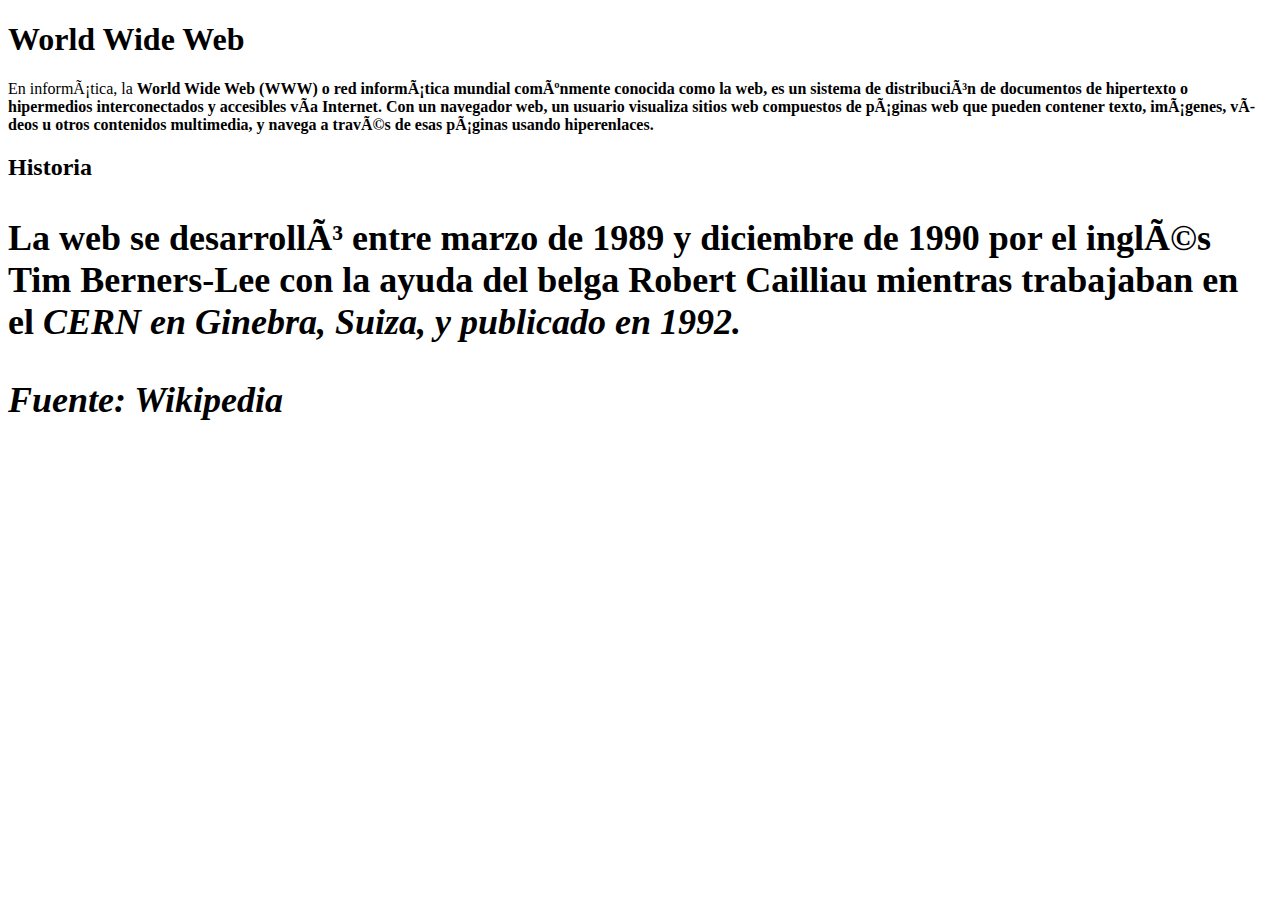
<file: errores.html>
<!DOCTYPE html>
<html lang=”en”> <!--Faltaban comillas en el valor del atributo-->
<head> <!-- Corregí identación -->
    <meta charset=”UTF-8”> <!--  -->
    <meta name="viewport" content="Ejercicio HTML - Corrige los errores">
    <meta name="viewport" content="width=device-width,initial-scale=1.0">
</head>
<title>World Wide Web</title>
<body>

<h1>World Wide Web</h1>

<p>
En informática, la <strong>World Wide Web<strong> (WWW) o red informática mundial comúnmente conocida como la web, es un sistema de distribución de documentos de hipertexto o hipermedios interconectados y accesibles vía Internet. Con un navegador web, un usuario visualiza sitios web compuestos de páginas web que pueden contener texto, imágenes, vídeos u otros contenidos multimedia, y navega a través de esas páginas usando hiperenlaces.

<h2>Historia<h2>

<p>
La web se desarrolló entre marzo de 1989 y diciembre de 1990 por el inglés Tim Berners-Lee con la ayuda del belga Robert Cailliau mientras trabajaban en el <em>CERN en Ginebra, Suiza, y publicado en 1992.
</p>

<p>Fuente: <em>Wikipedia</p></em>
</body>
</html>
</file>
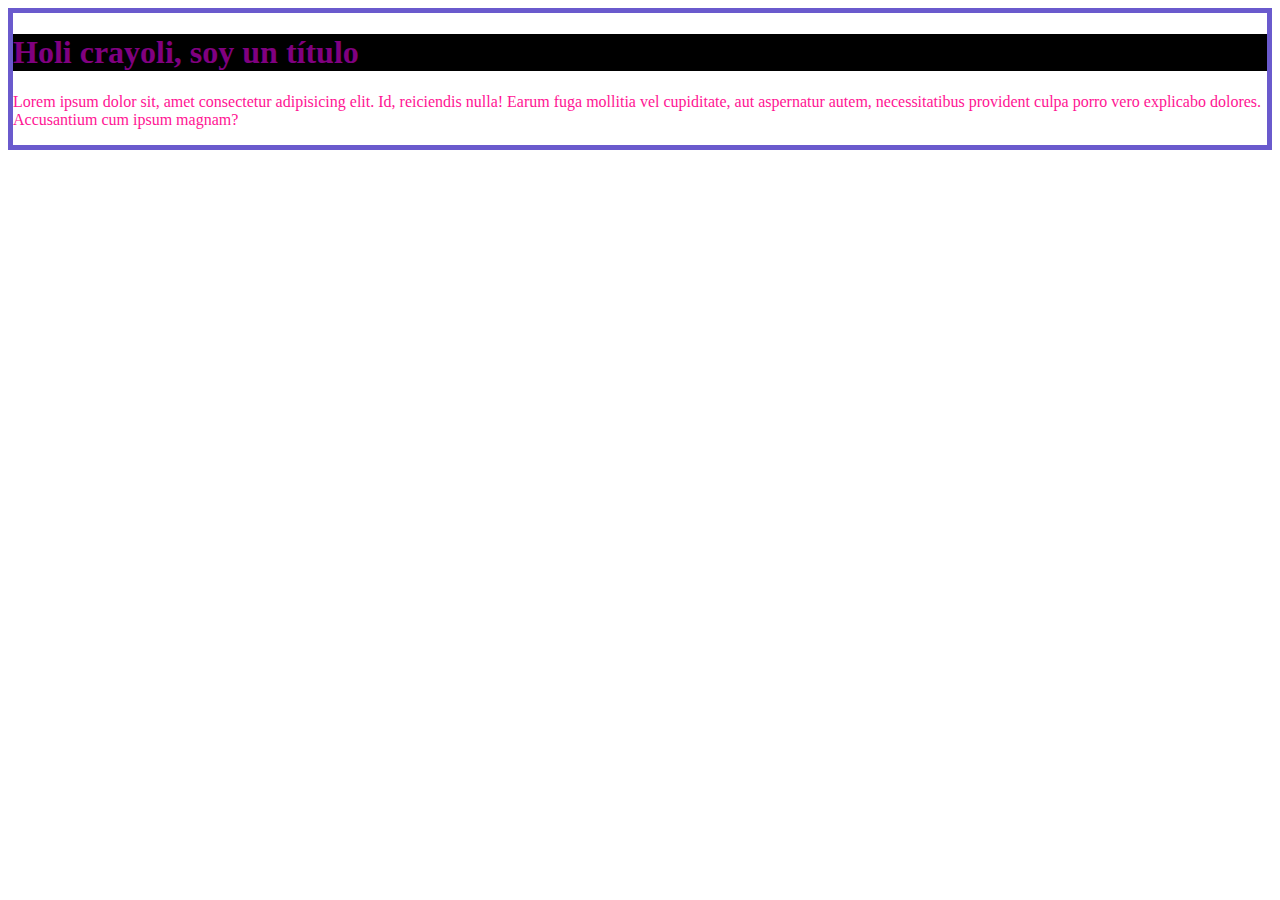
<file: especificidad.html>
<!DOCTYPE html>
<html lang="en">
<head>
    <meta charset="UTF-8">
    <meta name="viewport" content="width=device-width, initial-scale=1.0">
    <title>Cascada, especificidad y herencia</title>
    <link rel="stylesheet" href="./especificidad.css">
</head>
<body>
    
    <h1 class="title" id="title"> Holi crayoli, soy un título </h1>
    <p> 
        Lorem ipsum dolor sit, amet consectetur adipisicing elit. Id, reiciendis nulla! Earum fuga mollitia vel cupiditate,    aut aspernatur autem, necessitatibus provident culpa porro vero explicabo dolores. Accusantium cum ipsum magnam?

    </p>

</body>
</html>
</file>
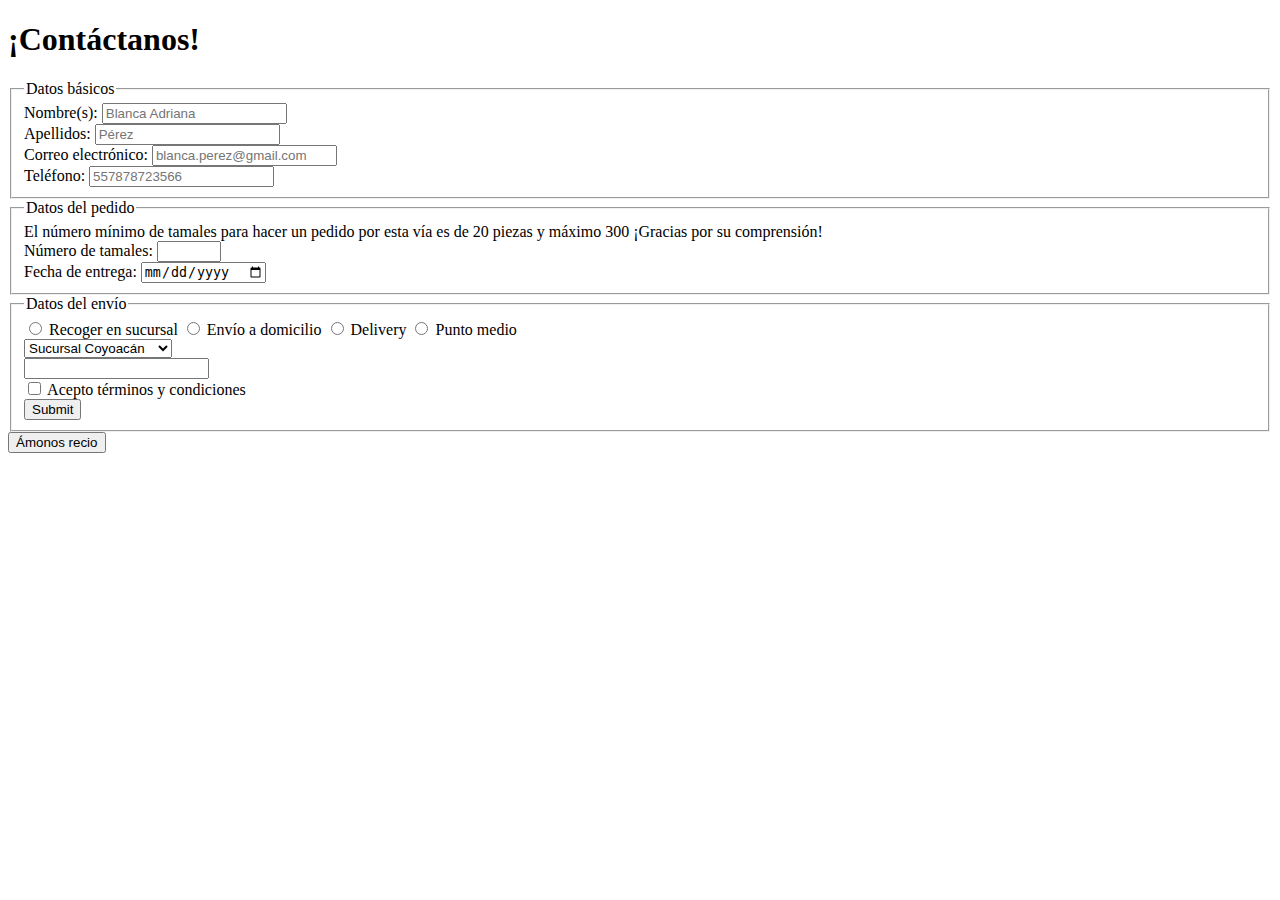
<file: formulario.html>
<!DOCTYPE html>
<html lang="es">
<head>
    <meta charset="UTF-8">
    <meta name="viewport" content="width=device-width, initial-scale=1.0">
    <title> Contacto </title>
</head>
<body>

    <header>
        <h1> ¡Contáctanos! </h1>
    </header>

    <main>

        <section>
            <form action="">
                <fieldset> <!-- Nos permite agrupar por campos -->
                    <legend> Datos básicos </legend>

                    Nombre(s): <input type="text" placeholder="Blanca Adriana" required><br>
                    Apellidos: <input type="text" placeholder="Pérez" required><br>
                    Correo electrónico: <input type="email" placeholder="blanca.perez@gmail.com"><br>
                    Teléfono: <input type="tel" name="" id="" placeholder="557878723566">

                </fieldset>
                <fieldset>
                    <legend> Datos del pedido </legend>
                    <span> El número mínimo de tamales para hacer un pedido por esta vía es de 20 piezas y máximo 300 ¡Gracias por su comprensión! </span><br>

                    Número de tamales: <input type="number" min="20" max="300" required><br>
                    Fecha de entrega: <input type="date">
                </fieldset>
                <fieldset>
                    <legend> Datos del envío </legend>
                    <!-- El valor del atributo for en label, debe ser igual al valor del atributo id del input correspondiente -->
                    <label for="recoger-en-sucursal">
                        <input id="recoger-en-sucursal" type="radio" name="tipo-de-envio"> Recoger en sucursal
                    </label>
                    
                <!-- El atributo name debe ser igual para todas las opciones del input de tipo radio para que solo se pueda seleccionar una opción y no todas -->
                <label for="envio-a-domicilio">
                    <input type="radio" name="tipo-de-envio"> Envío a domicilio
                </label>
                    
                <label for="delivery">
                    <input id="delivery" type="radio" name="tipo-de-envio"> Delivery
                </label>
                    
                    <input type="radio" name="tipo-de-envio"> Punto medio <br>

                <select name="sucursales">
                    <option value=""> Sucursal Coyoacán </option>
                    <option value=""> Sucursal Ermita </option>
                    <option value=""> Sucursal Insurgentes </option>
                    <option value=""> Sucursal Oriente </option>
                    <option value=""> Sucursal Centro </option>
                    <option value=""> Neza </option>
                    <option value=""> Ecatepec </option>
                    <option value=""> Coyoacán </option>
                    <option value=""> Ermita </option>
                    <option value=""> Insurgentes </option>
                    <option value=""> Oriente </option>
                    <option value=""> Centro </option>
                    <option value=""> Neza </option>
                    <option value=""> Ecatepec </option>
                    <option value=""> Coyoacán </option>
                    <option value=""> Ermita </option>
                    <option value=""> Insurgentes </option>
                    <option value=""> Oriente </option>
                    <option value=""> Centro </option>
                    <option value=""> Neza </option>
                    <option value=""> Ecatepec </option>
                    <option value=""> Coyoacán </option>
                    <option value=""> Ermita </option>
                    <option value=""> Insurgentes </option>
                    <option value=""> Oriente </option>
                    <option value=""> Centro </option>
                    <option value=""> Neza </option>
                    <option value=""> Ecatepec </option>
                </select>

                <br>

                <input list="sucursal">
                <datalist id="sucursal">
                    <option value="Xochimilco"> Xochimilco </option>
                    <option value=""></option>
                    <option value=""></option>
                    <option value=""></option>
                    <option value=""></option>
                </datalist>
                <br>
                <!-- Casilla de verifiación -->
                <input type="checkbox" required> Acepto términos y condiciones
                <br>
                <input type="submit">
                </fieldset>

                <button> Ámonos recio </button>

            </form>
        </section>

    </main>



    
</body>
</html>
</file>
<file: especificidad.css>
/* Selector universal 
*{
    background-color: aquamarine;
} 
*/

/* ¿Cómo se controla el orden en CSS
1. Importancia
2. Especificidad
3. Orden de las fuentes: hojas de estilo externa, estilos en línea y embebido

Valores de la especificidad en CSS, de mayor a menor
1. !important - Le gana a todos, mayor especifidad, pero rompe las reglas. No es una buena práctica
2. Estilos en línea -- Valor de 1000
3. ID - Valor de 100
4. Clases, atributos y pseudoclases -- Valor de 10
5. Selectores de tipo y pseudo-elementos -- Valor de 1.
6. Selector universal -- Valor de 0.
*/

h1#title{ /* Especificidad es el primer método de CSS para decidir qué estilos aplicar. En este caso, la suma de especificidad es de 101 */
    color: brown;
}

h1#title{
    color: purple;
    background-color: bisque;
}

#title{
    color: royalblue;
    font-family: Georgia, 'Times New Roman', Times, serif;
}

h1{
    color: crimson;
}

h1{
    background-color: orangered !important;
}
 *
/* Cascada es el segundo método que utiliza CSS para definir qué estilos aplicará, y aplica los últimos estilos declarados*/

title{
    color:seagreen !important;
}

h1{
    background-color: black !important;
} 

/* Herencia
Body tiene dos hijos: h1 y p y les hereda estilos */
body{
    border: 5px solid slateblue; /* Grosor del borde, estilo y color */
    font-family: cursive;
    color: deeppink;
}

h1{ /* Rompimos con la herencia en cuanto al color de la fuente */
    color: black;
}
</file>
